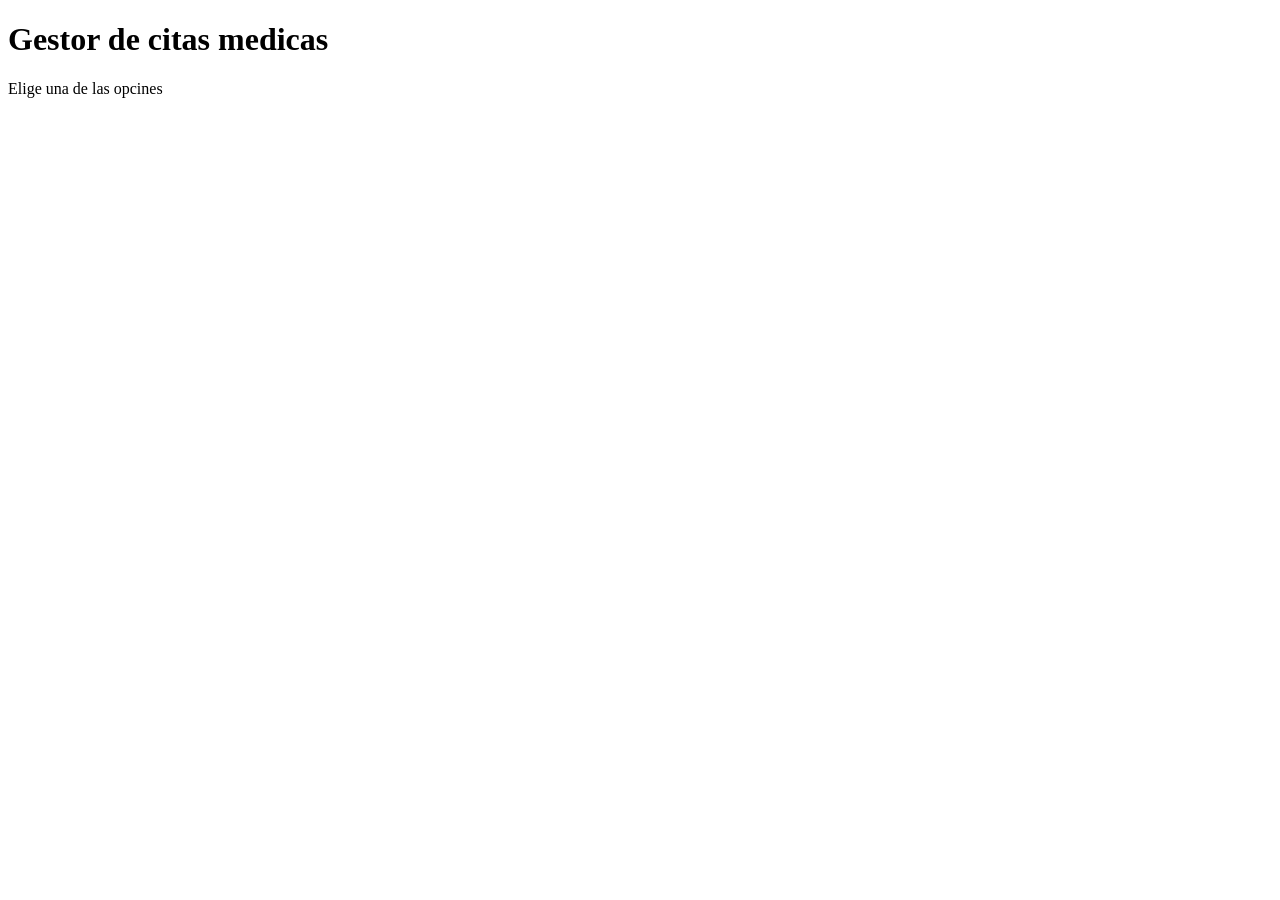
<file: gestorcitas/src/main/resources/templates/index.html>
<!DOCTYPE html>
<html lang="en" xmlns:th="http://www.thymeleaf.org">
<head>
    <meta charset="UTF-8">
    <meta name="viewport" content="width=device-width, initial-scale=1.0">
    <title>Gestor Citas</title>
    <link rel="stylesheet" th:href="@{/css/style.css}">
</head>
<body>
    <div th:replace="~{fragments/nav :: nav}"></div>
    <h1>Gestor de citas medicas</h1>
    <p>Elige una de las opcines</p>
</body>
</html>
</file>
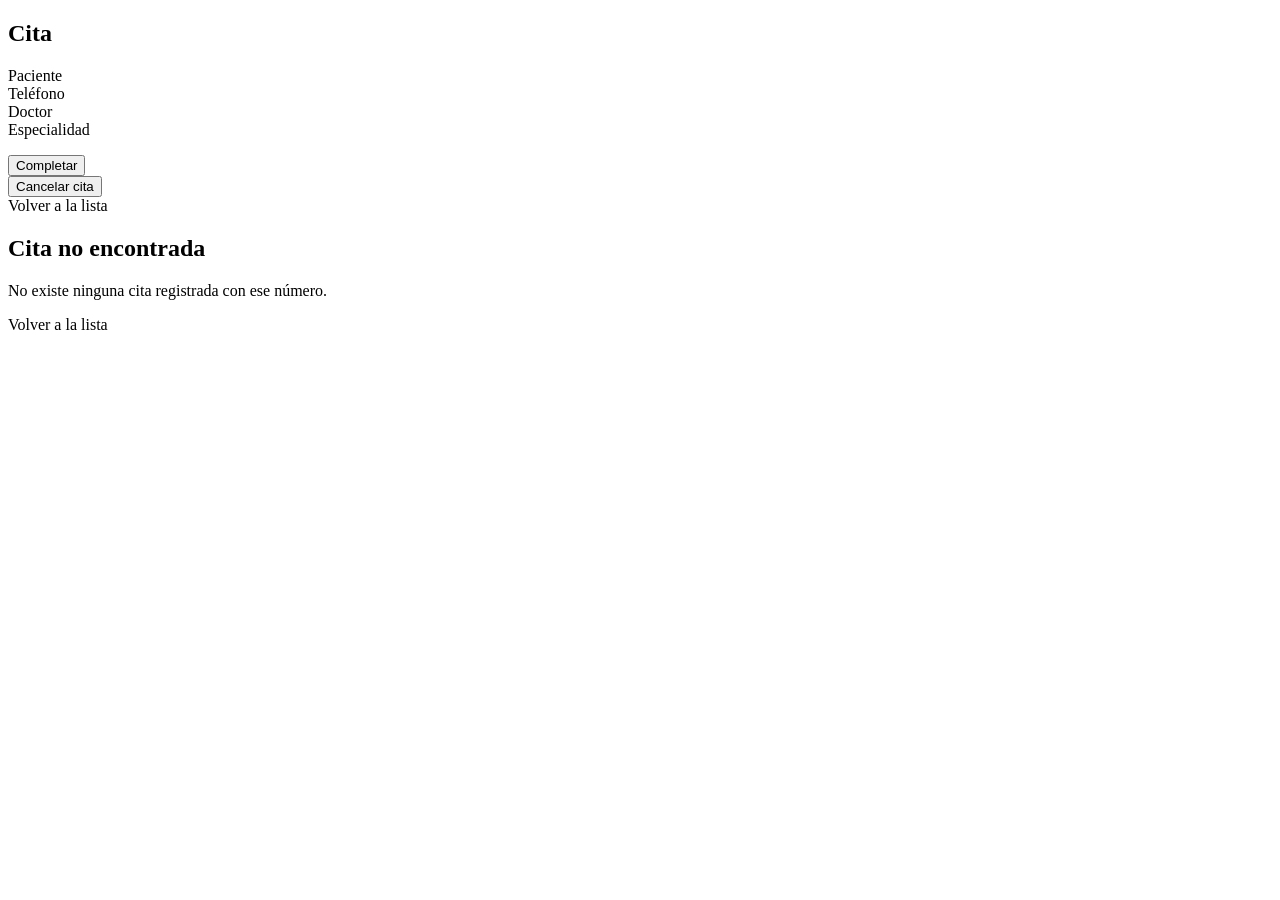
<file: gestorcitas/src/main/resources/templates/citas/detalle.html>
<!DOCTYPE html>
<html lang="es" xmlns:th="http://www.thymeleaf.org">
<head>
    <meta charset="UTF-8">
    <meta name="viewport" content="width=device-width, initial-scale=1.0">
    <title>Detalle de cita</title>
    <link rel="stylesheet" th:href="@{/css/style.css}">
</head>
<body>
    <div th:replace="~{fragments/nav :: nav}"></div>

    
    <article class="ficha" th:if="${cita != null}">
        <header class="ficha-cabecera">
            <h1>Cita <span class="ficha-id" th:text="'#' + ${cita.id}"></span></h1>
            <span class="estado" th:classappend="'estado-' + ${cita.estado}" th:text="${cita.estado}"></span>
        </header>

        <div class="ficha-fecha">
            <span class="fecha-dia" th:text="${#temporals.format(cita.fechaHora, 'dd/MM/yyyy')}"></span>
            <span class="fecha-hora" th:text="${#temporals.format(cita.fechaHora, 'HH:mm')}"></span>
        </div>

        <dl class="ficha-datos">
            <div><dt>Paciente</dt><dd th:text="${cita.paciente.nombre}"></dd></div>
            <div><dt>Teléfono</dt><dd th:text="${cita.paciente.telefono}"></dd></div>
            <div><dt>Doctor</dt><dd th:text="${cita.doctor.nombre}"></dd></div>
            <div><dt>Especialidad</dt><dd th:text="${cita.doctor.especialidad}"></dd></div>
        </dl>

        <footer class="ficha-acciones">
            <th:block th:if="${cita.estado.name() == 'PENDIENTE'}">
                <form th:action="@{/citas/{id}/estado(id=${cita.id})}" method="post">
                    <input type="hidden" name="estado" value="COMPLETADA">
                    <button type="submit">Completar</button>
                </form>
                <form th:action="@{/citas/{id}/estado(id=${cita.id})}" method="post">
                    <input type="hidden" name="estado" value="CANCELADA">
                    <button type="submit" class="btn-cancelar">Cancelar cita</button>
                </form>
            </th:block>
            <a th:href="@{/citas}">Volver a la lista</a>
        </footer>
    </article>

    
    <article class="ficha ficha-vacia" th:if="${cita == null}">
        <h1>Cita no encontrada</h1>
        <p>No existe ninguna cita registrada con ese número.</p>
        <a th:href="@{/citas}">Volver a la lista</a>
    </article>
</body>
</html>
</file>
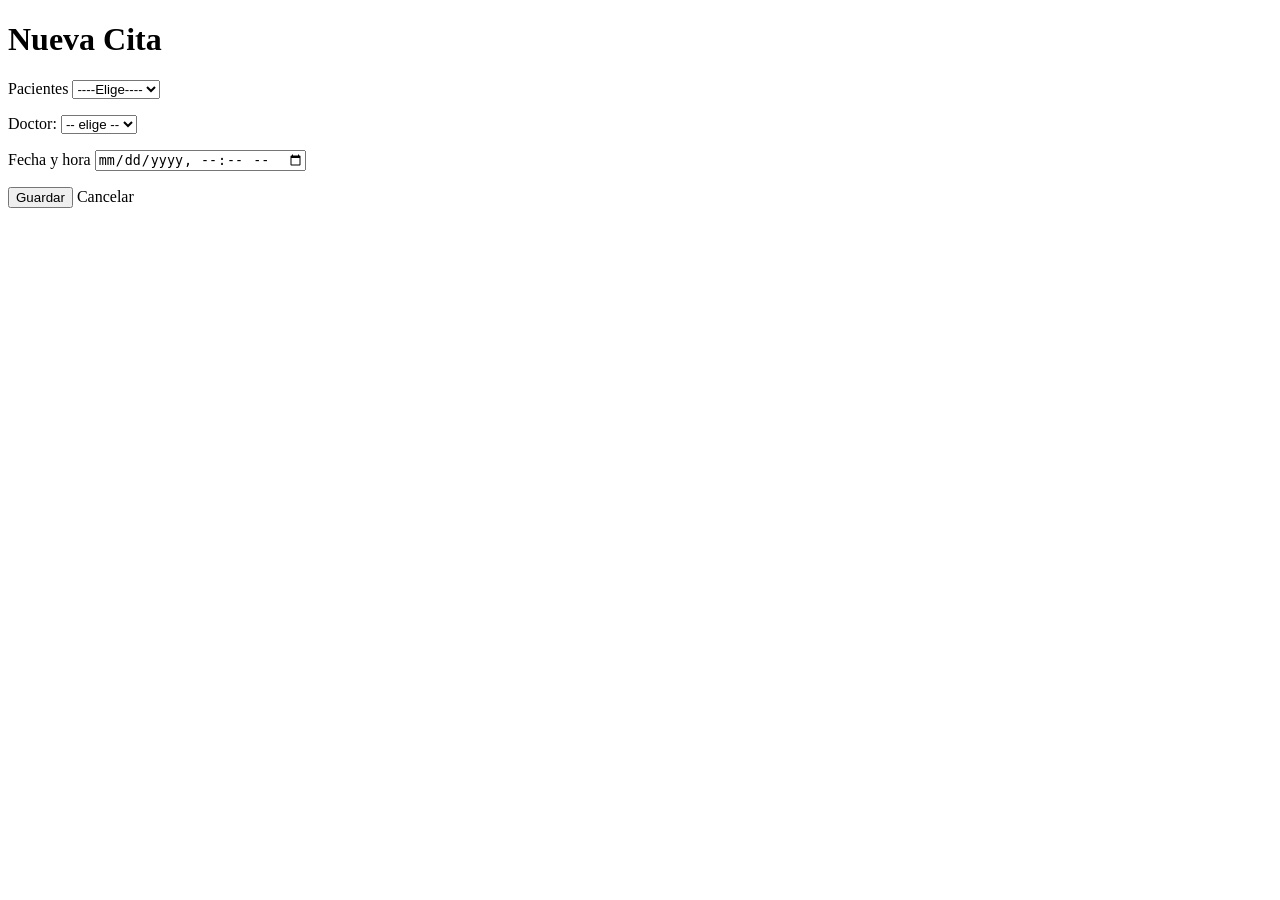
<file: gestorcitas/src/main/resources/templates/citas/formulario.html>
<!DOCTYPE html>
<html lang="en" xmlns:th="http://www.thymeleaf.org">
<head>
    <meta charset="UTF-8">
    <meta name="viewport" content="width=device-width, initial-scale=1.0">
    <title>Nueva cita</title>
    <link rel="stylesheet" th:href="@{/css/style.css}">
</head>
<body>
    <div th:replace="~{fragments/nav :: nav}"></div>
    <h1>Nueva Cita</h1>
    <form th:action="@{/citas}" method="post">
    <p>Pacientes
        <select name="pacienteId" required>
        <option value="">----Elige----</option>
        <option th:each="p : ${pacientes}" th:value="${p.id}" th:text="${p.nombre}"></option>
    </select>
    </p>
            <p>Doctor:
            <select name="doctorId" required>
                <option value="">-- elige --</option>
                <option th:each="d : ${doctores}" th:value="${d.id}"
                        th:text="${d.nombre} + ' - ' + ${d.especialidad}"></option>
            </select>
        </p>
    <p>Fecha y hora <input type="datetime-local" name="fechaHora" required></p>
    <button type="submit">Guardar</button>
    <a th:href="@{/citas}">Cancelar</a>
    </form>
</body>
</html>
</file>
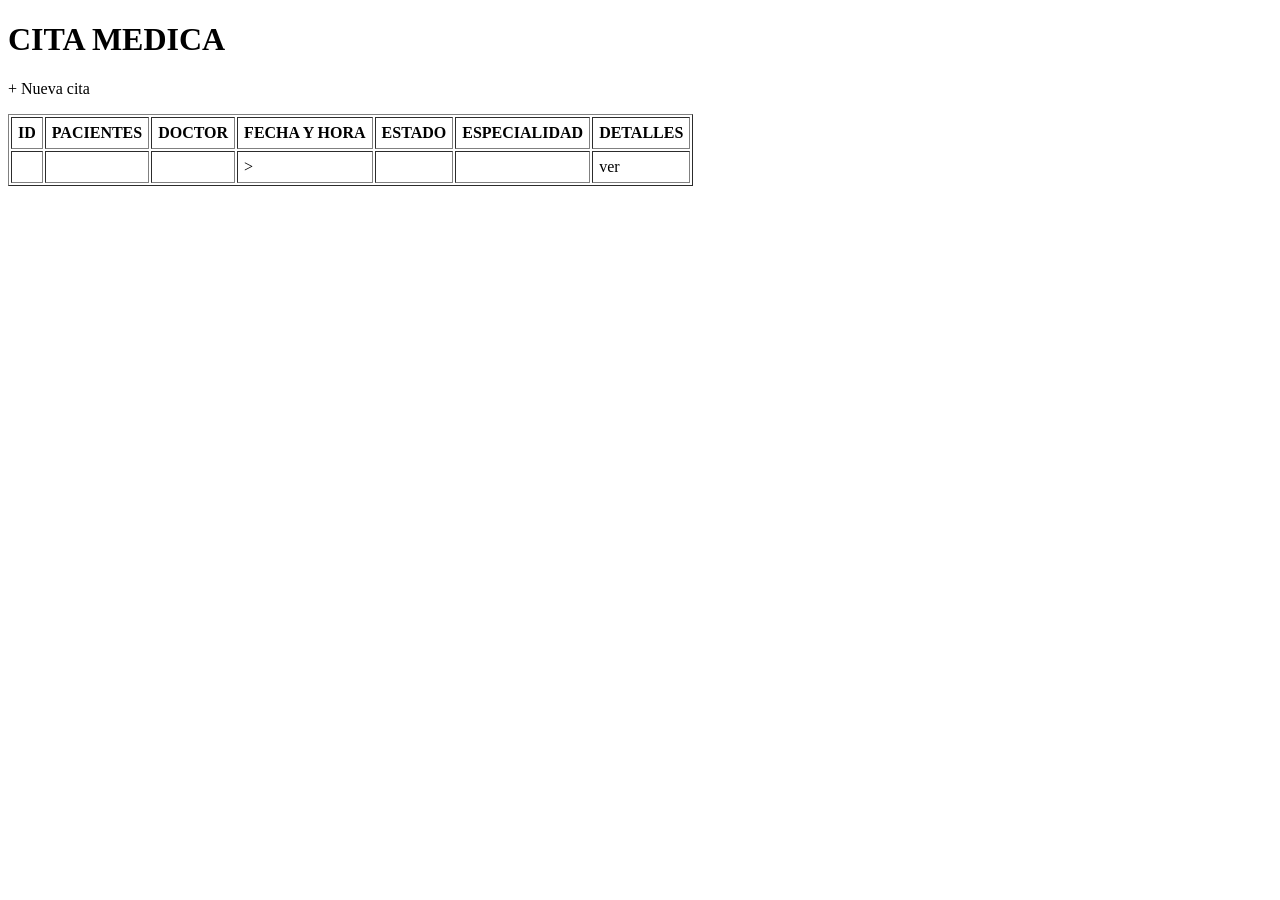
<file: gestorcitas/src/main/resources/templates/citas/lista.html>
<!DOCTYPE html>
<html lang="es" xmlns:th="http://www.thymeleaf.org">
<head>
    <meta charset="UTF-8">
    <meta name="viewport" content="width=device-width, initial-scale=1.0">
    <title>Lista de cita</title>
    <link rel="stylesheet" th:href="@{/css/style.css}">
</head>
<body>
    <div th:replace="~{fragments/nav :: nav}"></div>
    <h1>CITA MEDICA</h1>
    <p><a th:href="@{/citas/nueva}">+ Nueva cita</a></p>
    <table border="1" cellpadding="6">
        <thead>
            <tr>
                <th>ID</th>
                <th>PACIENTES</th>
                <th>DOCTOR</th>
                <th>FECHA Y HORA</th>
                <th>ESTADO</th>
                <th>ESPECIALIDAD</th>
                <th>DETALLES</th>
            </tr>
        </thead>

        <tbody>
            <tr th:each="cita : ${citas}">
                <td th:text="${cita.id}"></td>
                <td th:text="${cita.paciente.nombre}"></td>
                <td th:text="${cita.doctor.nombre}"></td>
                <td th:text="${#temporals.format(cita.fechaHora, 'dd/MM/yyyy HH:mm')}">></td>
                <td th:text="${cita.estado}"></td>
                <td th:text="${cita.doctor.especialidad}"></td>
                <td>
                    <a th:href="@{/citas/{id}(id=${cita.id})}">ver</a>
                </td>
            </tr>
        </tbody>
    </table>
</body>
</html>
</file>
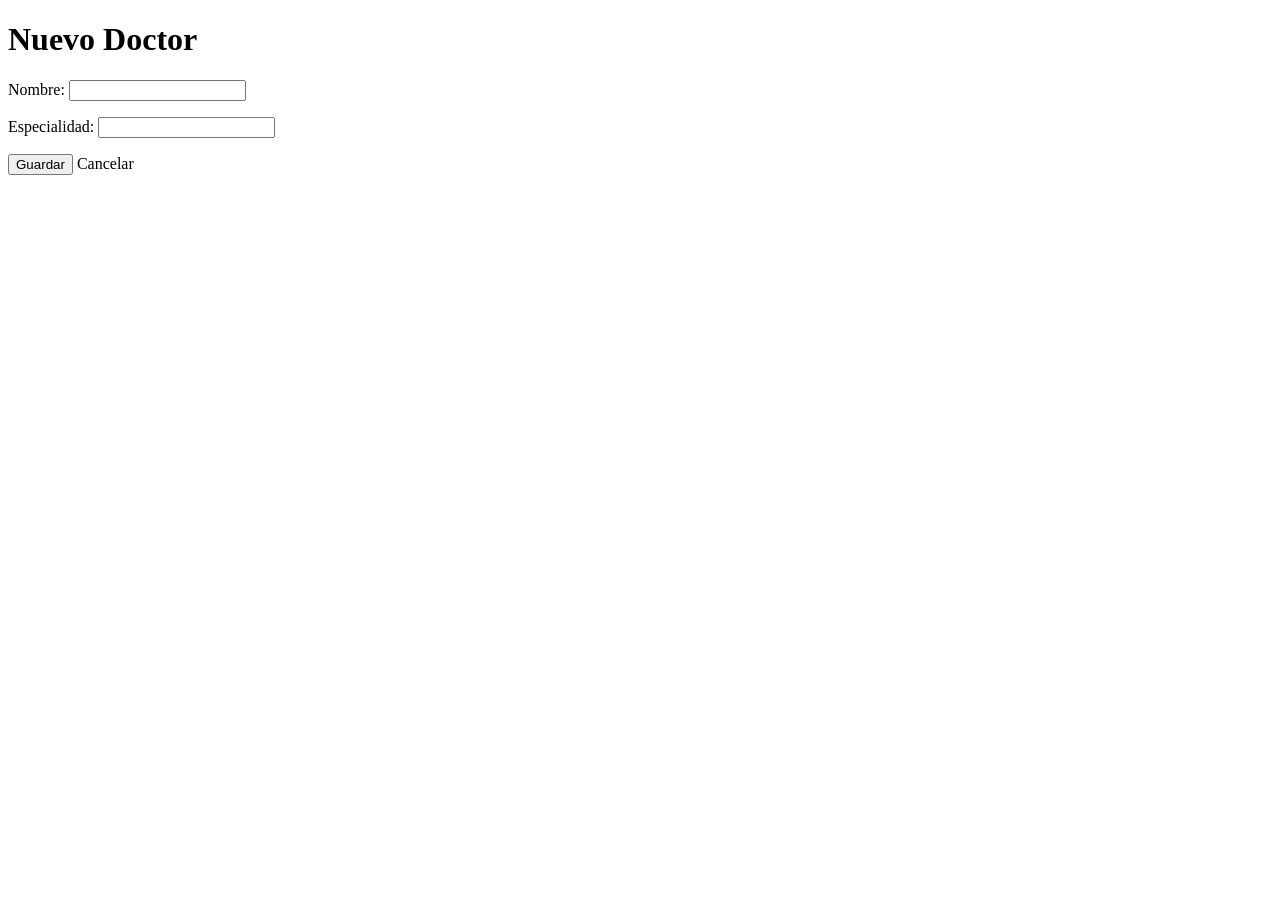
<file: gestorcitas/src/main/resources/templates/doctores/formulario.html>
<!DOCTYPE html>
<html lang="en" xmlns:th="http://www.thymeleaf.org">
<head>
    <meta charset="UTF-8">
    <meta name="viewport" content="width=device-width, initial-scale=1.0">
    <title>Nuevo documento</title>
    <link rel="stylesheet" th:href="@{/css/style.css}">
</head>
<body>
    <div th:replace="~{fragments/nav :: nav}"></div>
    <h1>Nuevo Doctor</h1>
    <form th:action="@{/doctores}" th:object="${doctor}" method="post">
        <p>Nombre: <input type="text" th:field="*{nombre}" required></p>
        <p>Especialidad: <input type="text" th:field="*{especialidad}" required></p>
        <button type="submit">Guardar</button>
        <a th:href="@{/doctores}">Cancelar</a>
    </form>
</body>
</html>
</file>
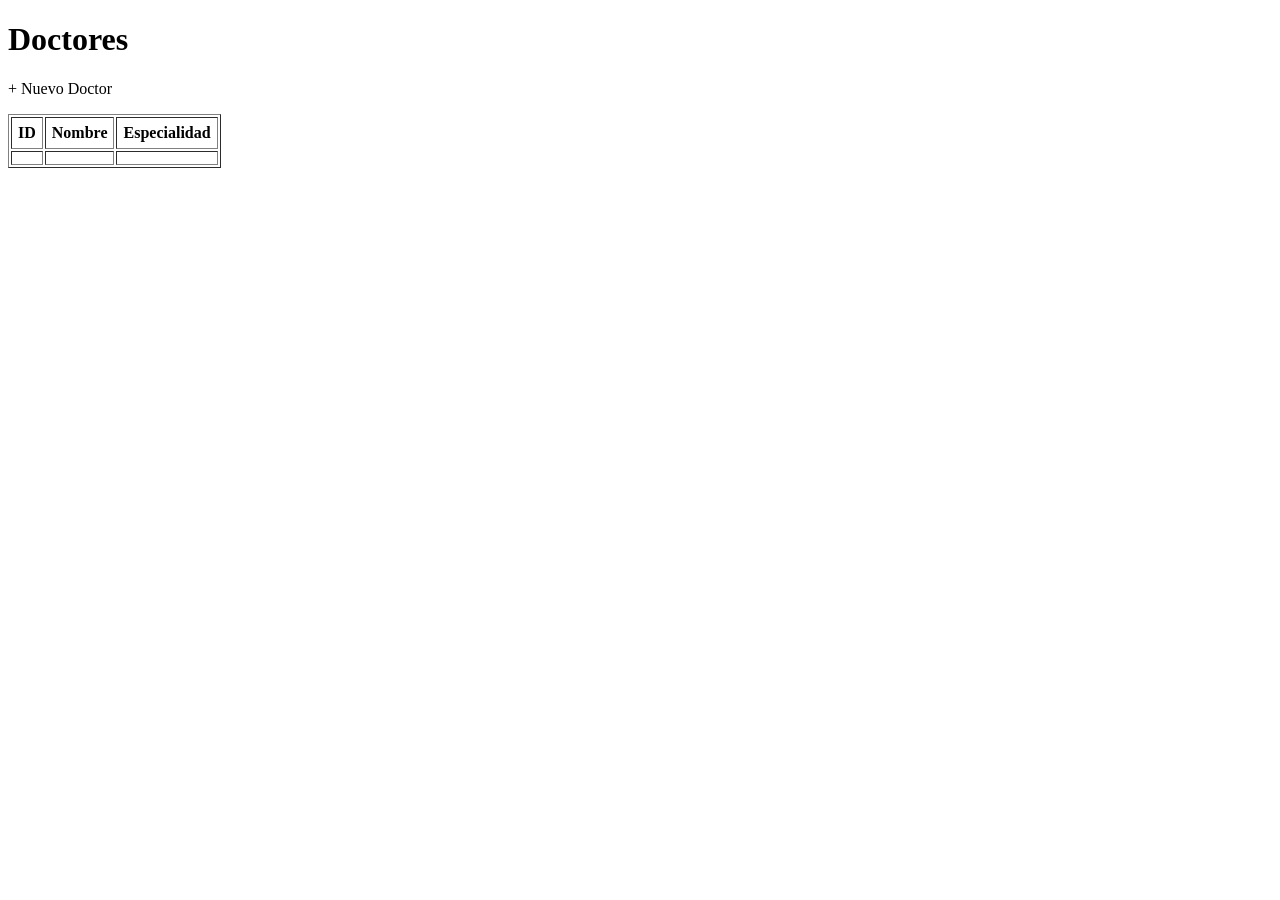
<file: gestorcitas/src/main/resources/templates/doctores/lista.html>
<!DOCTYPE html>
<html xmlns:th="http://www.thymeleaf.org">
<head>
    <meta charset="UTF-8">
    <title>Lista de Doctores</title>
    <link rel="stylesheet" th:href="@{/css/style.css}">
</head>
<body>
    <div th:replace="~{fragments/nav :: nav}"></div>
    <h1>Doctores</h1>
    <p><a th:href="@{/doctores/nuevo}">+ Nuevo Doctor</a></p>
    <table border="1" cellpadding="6">
        <thead>
            <tr>
                <th>ID</th>
                <th>Nombre</th>
                <th>Especialidad</th>
            </tr>
        </thead>
        <tbody>
            <tr th:each="doctor : ${doctores}">
                <td th:text="${doctor.id}"></td>
                <td th:text="${doctor.nombre}"></td>
                <td th:text="${doctor.especialidad}"></td>
            </tr>
        </tbody>
    </table>
</body>
</html>
</file>
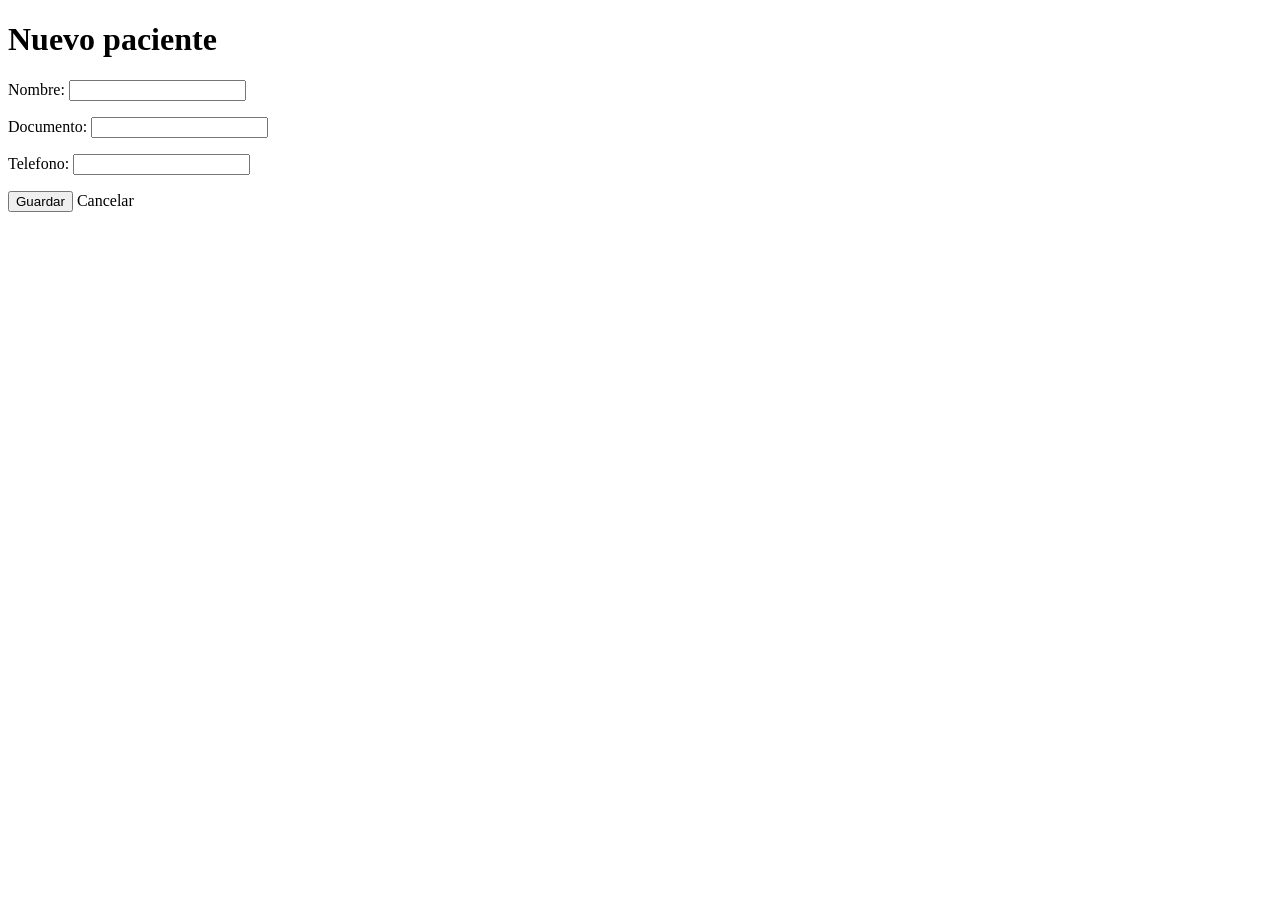
<file: gestorcitas/src/main/resources/templates/pacientes/formulario.html>
<!DOCTYPE html>
<html lang="en" xmls:th="http://www.thymeleaf.org">
<head>
    <meta charset="UTF-8">
    <meta name="viewport" content="width=device-width, initial-scale=1.0">
    <title>Nuevo paciente</title>
    <link rel="stylesheet" th:href="@{/css/style.css}">
</head>
<body>
    <div th:replace="~{fragments/nav :: nav}"></div>
    <h1>Nuevo paciente</h1>
    <form th:action="@{/pacientes}" th:object="${paciente}" method="post">
        <p>Nombre: <input type="text" th:field="*{nombre}" required></p>
        <p>Documento: <input type="text" th:field="*{documento}" required></p>
        <p>Telefono: <input type="text" th:field="*{telefono}" required></p>
        <button type="submit">Guardar</button>
        <a th:href="@{/pacientes}">Cancelar</a>
    </form>
</body>
</html>
</file>
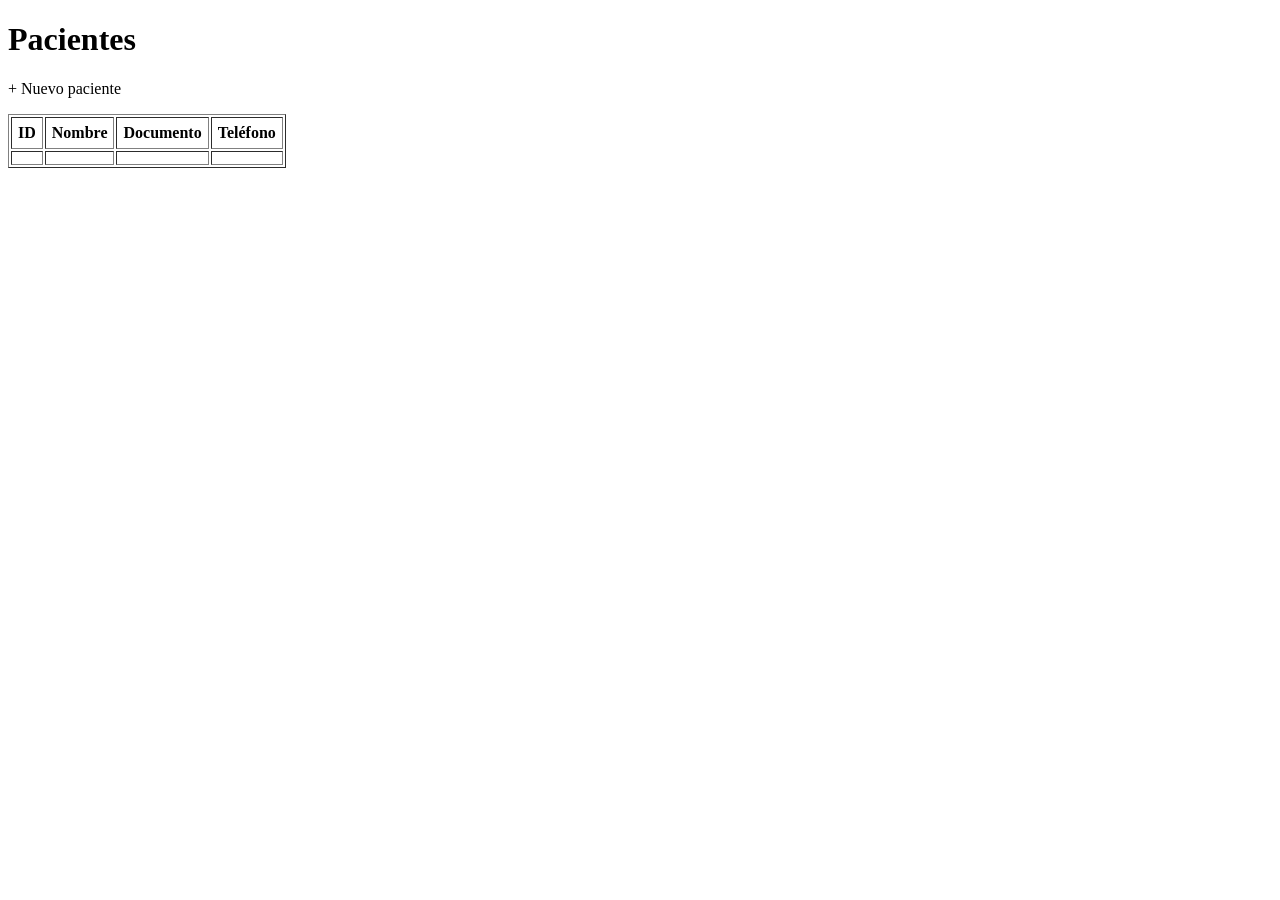
<file: gestorcitas/src/main/resources/templates/pacientes/lista.html>
<!DOCTYPE html>
<html xmlns:th="http://www.thymeleaf.org">
<head>
    <meta charset="UTF-8">
    <title>Lista de Pacientes</title>
    <link rel="stylesheet" th:href="@{/css/style.css}">
</head>
<body>
    <div th:replace="~{fragments/nav :: nav}"></div>
    <h1>Pacientes</h1>
    <p><a th:href="@{/pacientes/nuevo}">+ Nuevo paciente</a></p>
    <table border="1" cellpadding="6">
        <thead>
            <tr>
                <th>ID</th>
                <th>Nombre</th>
                <th>Documento</th>
                <th>Teléfono</th>
            </tr>
        </thead>
        <tbody>
            <tr th:each="p : ${pacientes}">
                <td th:text="${p.id}"></td>
                <td th:text="${p.nombre}"></td>
                <td th:text="${p.documento}"></td>
                <td th:text="${p.telefono}"></td>
            </tr>
        </tbody>
    </table>
</body>
</html>
</file>
